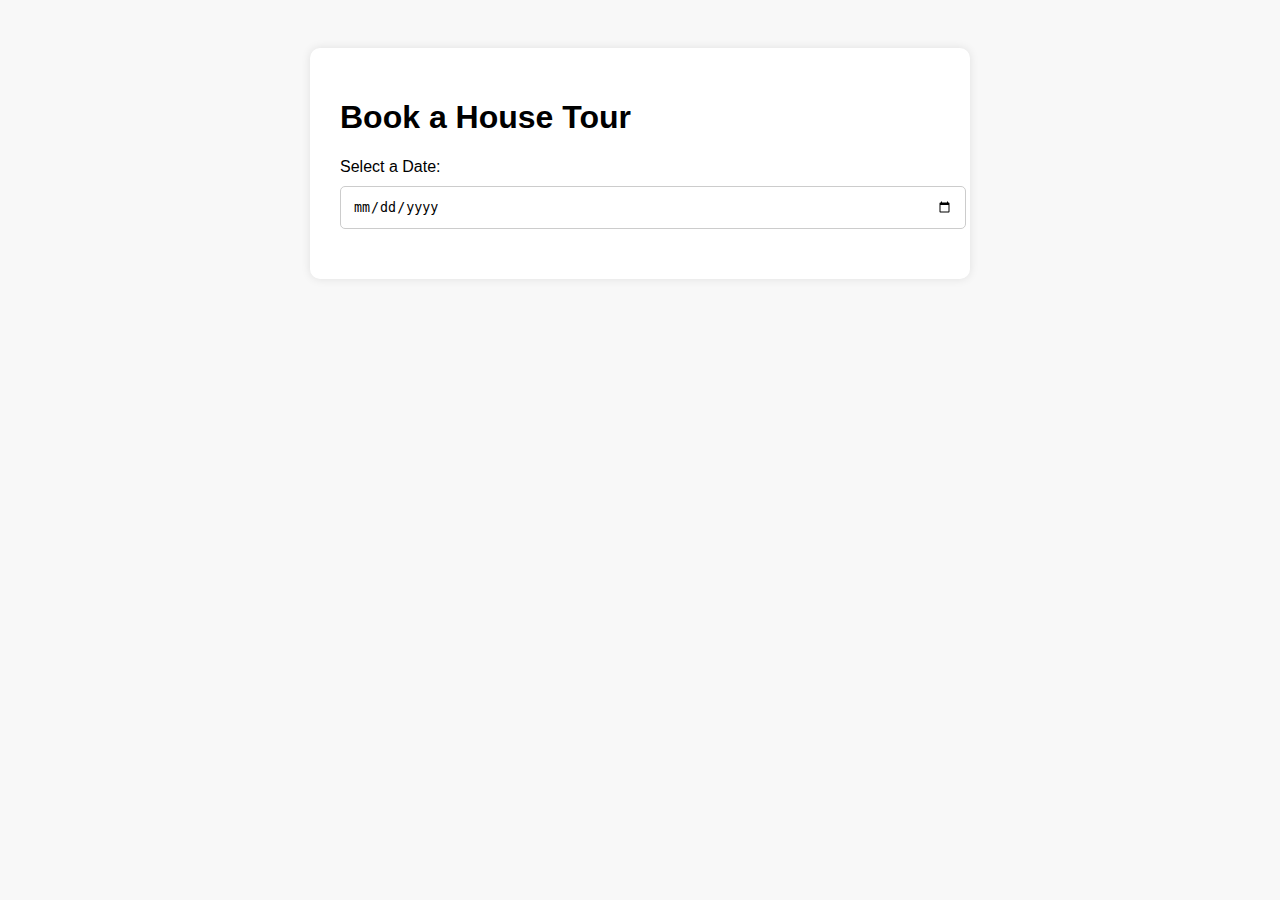
<file: Calendar/Calendar.html>
<!DOCTYPE html>
<html lang="en">
<head>
  <meta charset="UTF-8">
  <title>Rental Tour Booking</title>
  <link rel="stylesheet" href="style.css">
</head>
<body>

  <div class="container">
    <h1>Book a House Tour</h1>

    <label for="datePicker">Select a Date:</label>
    <input type="date" id="datePicker" min="" />

    <div id="timeSlots" class="time-slots"></div>

    <div id="bookingForm" class="hidden">
      <h2>Confirm Your Booking</h2>
      <form id="appointmentForm">
        <input type="text" id="name" placeholder="Your Full Name" required />
        <input type="email" id="email" placeholder="Your Email" required />
        <input type="tel" id="phone" placeholder="Phone (optional)" />
        <textarea id="notes" placeholder="Notes (optional)"></textarea>
        <input type="hidden" id="selectedSlot" name="slot" />
        <button type="submit">Confirm Appointment</button>
      </form>
    </div>
  </div>

  <script src="app.js"></script>
</body>
</html>
</file>
<file: Calendar/style.css>
body {
  font-family: Arial, sans-serif;
  background: #f8f8f8;
  padding: 40px;
}

.container {
  max-width: 600px;
  margin: auto;
  background: white;
  padding: 30px;
  border-radius: 10px;
  box-shadow: 0 0 10px rgba(0,0,0,0.1);
}

input, textarea, button {
  width: 100%;
  padding: 12px;
  margin-top: 10px;
  border-radius: 5px;
  border: 1px solid #ccc;
}

button {
  background-color: #2e8b57;
  color: white;
  font-size: 16px;
  cursor: pointer;
}

button:hover {
  background-color: #256d47;
}

.time-slots {
  margin-top: 20px;
}

.time-slot {
  display: inline-block;
  padding: 10px 15px;
  margin: 5px;
  background-color: #eee;
  border-radius: 5px;
  cursor: pointer;
}

.time-slot.selected {
  background-color: #2e8b57;
  color: white;
}

.hidden {
  display: none;
}
</file>
